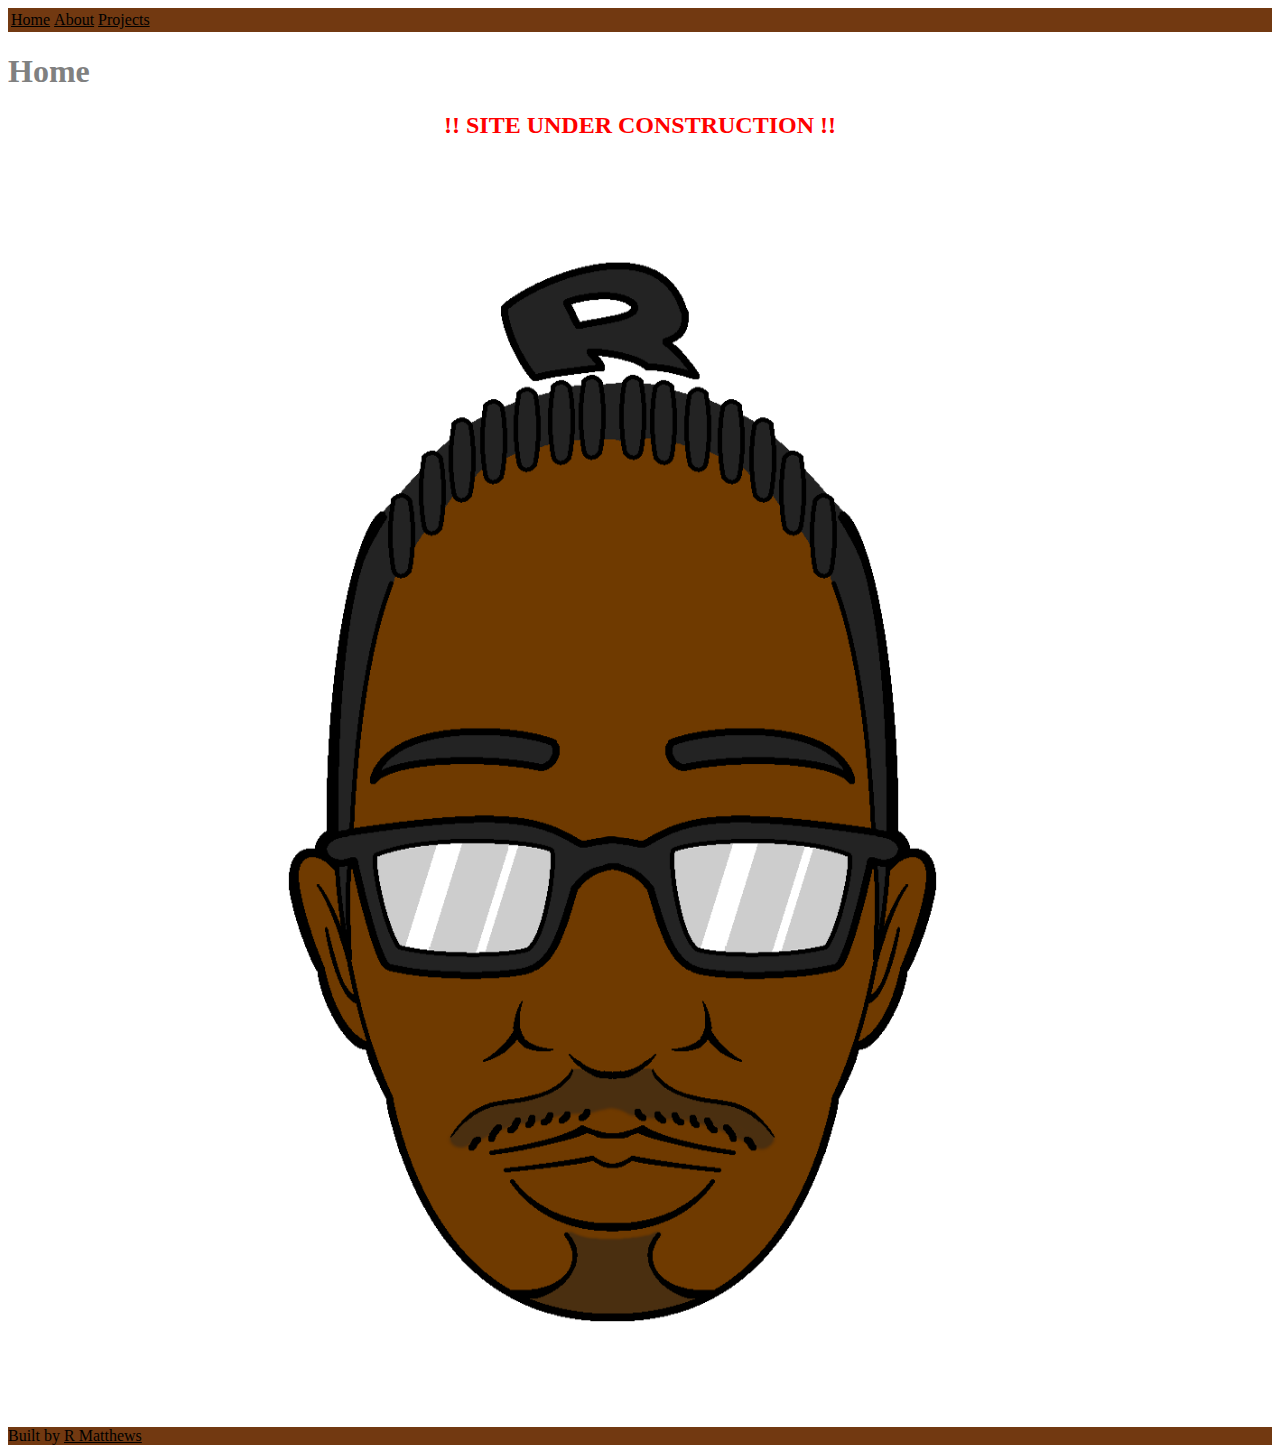
<file: index.html>
<!DOCTYPE html>
<html>
    <head>
        <title>R's 3D Portfolio</title>
        <link rel="stylesheet" href="style.css">
    </head>
    <body>
        <div class="navbar">
            <table>
                <tr>
                    <td><a href="index.html">Home</a></td>
                    <td><a href="about.html">About</a></td>
                    <td><a href="projects.html">Projects</a></td>
                </tr>
            </table>
        </div>
        <div class="siteheader">
            <h1>Home</h1>
        </div>
        <h2 id="construction">!! SITE UNDER CONSTRUCTION !!</h2>
        <div>
            <img src="r_logo.png" alt="a digitally drawn version of R Matthews" width="100%">
        </div>
    </body>
    <footer>
        Built by <a href="http://www.rrmatthews.com">R Matthews</a>
    </footer>
</html>
</file>
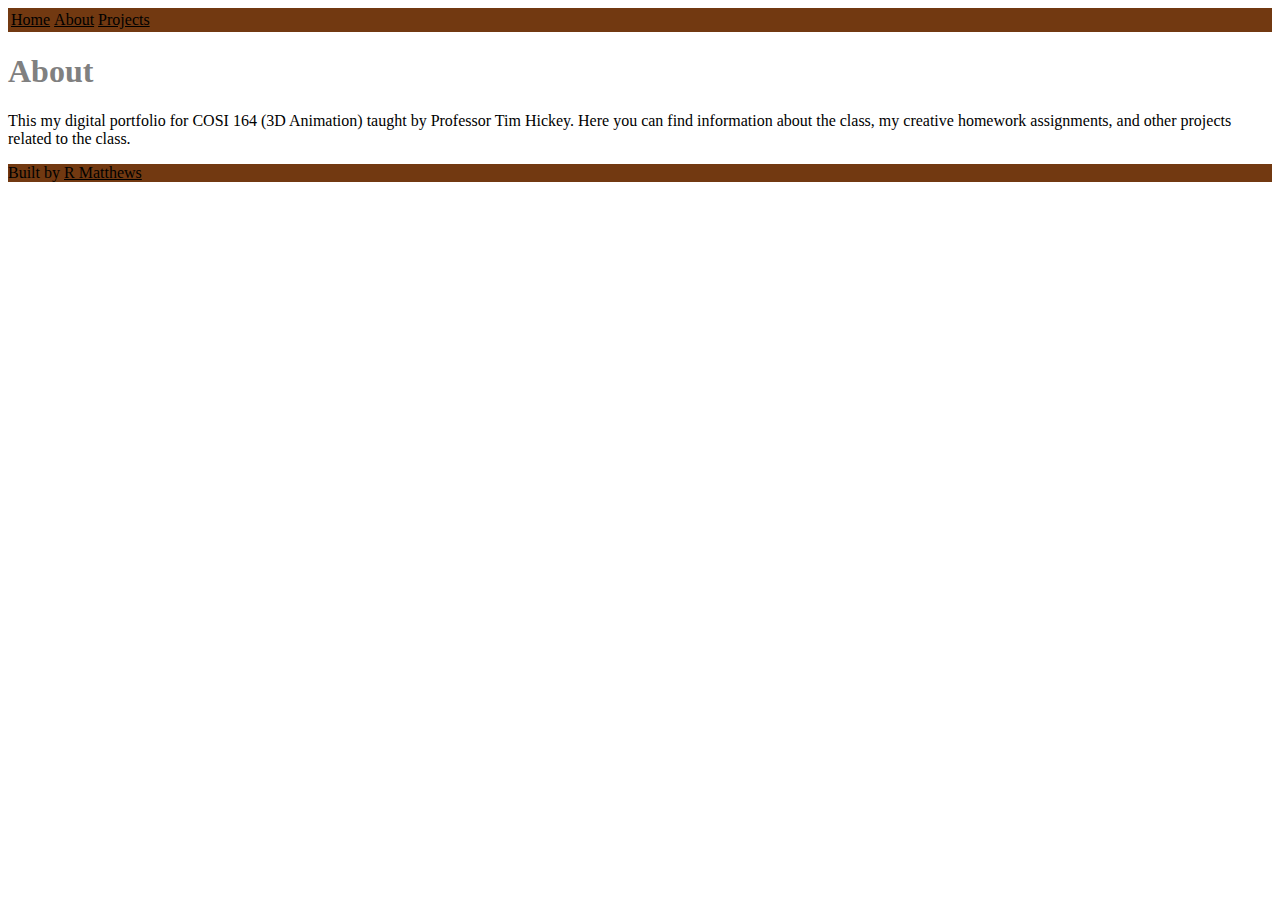
<file: about.html>
<!DOCTYPE html>
<html>
    <head>
        <title>R's 3D Portfolio</title>
        <link rel="stylesheet" href="style.css">
    </head>
    <body>
        <div class="navbar">
            <table>
                <tr>
                    <td><a href="index.html">Home</a></td>
                    <td><a href="about.html">About</a></td>
                    <td><a href="projects.html">Projects</a></td>
                </tr>
            </table>
        </div>
        <div class="siteheader">
            <h1>About</h1>
        </div>
        <div>
            <p>This my digital portfolio for COSI 164 (3D Animation) taught by Professor Tim Hickey. Here you can find information about the class, my creative homework assignments, and other projects related to the class.</p>
        </div>
    </body>
    <footer>
        Built by <a href="http://www.rrmatthews.com">R Matthews</a>
    </footer>
</html>
</file>
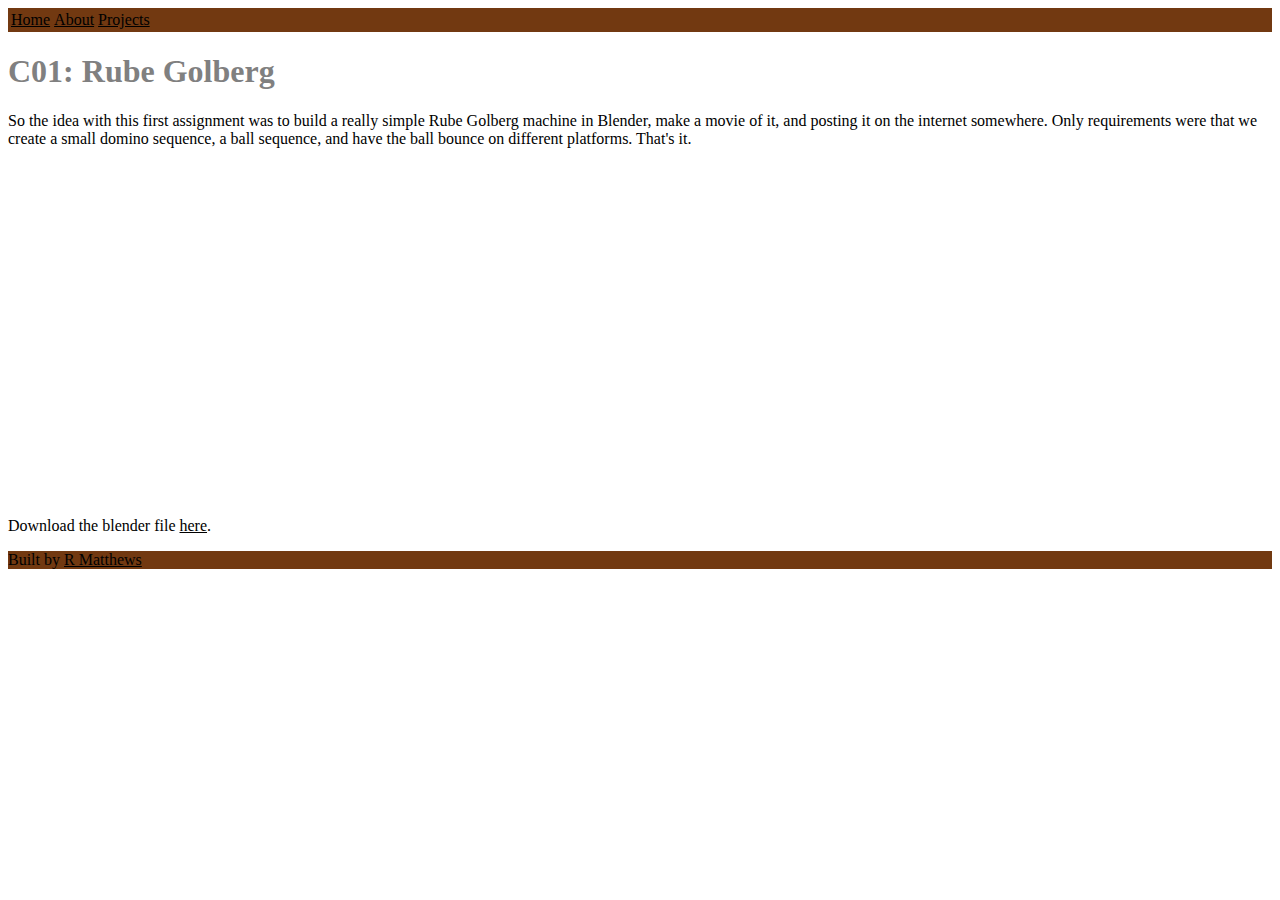
<file: c01.html>
<!DOCTYPE html>
<html>
    <head>
        <title>R's 3D Portfolio</title>
        <link rel="stylesheet" href="style.css">
    </head>
    <body>
        <div class="navbar">
            <table>
                <tr>
                    <td><a href="index.html">Home</a></td>
                    <td><a href="about.html">About</a></td>
                    <td><a href="projects.html">Projects</a></td>
                </tr>
            </table>
        </div>
        <div class="siteheader">
            <h1>C01: Rube Golberg</h1>
        </div>
        <div>
            <p>So the idea with this first assignment was to build a really simple Rube Golberg machine in Blender, make a movie of it, and posting it on the internet somewhere. Only requirements were that we create a small domino sequence, a ball sequence, and have the ball bounce on different platforms. That's it.</p>
            <br>
            <iframe width="560" height="315" src="https://www.youtube.com/embed/9p4fSEbiBgU" frameborder="0" allow="accelerometer; autoplay; encrypted-media; gyroscope; picture-in-picture" allowfullscreen></iframe>
            <br>
            <p>Download the blender file <a href="c01.blend">here</a>.</p>
        </div>
    </body>
    <footer>
        Built by <a href="http://www.rrmatthews.com">R Matthews</a>
    </footer>
</html>
</file>
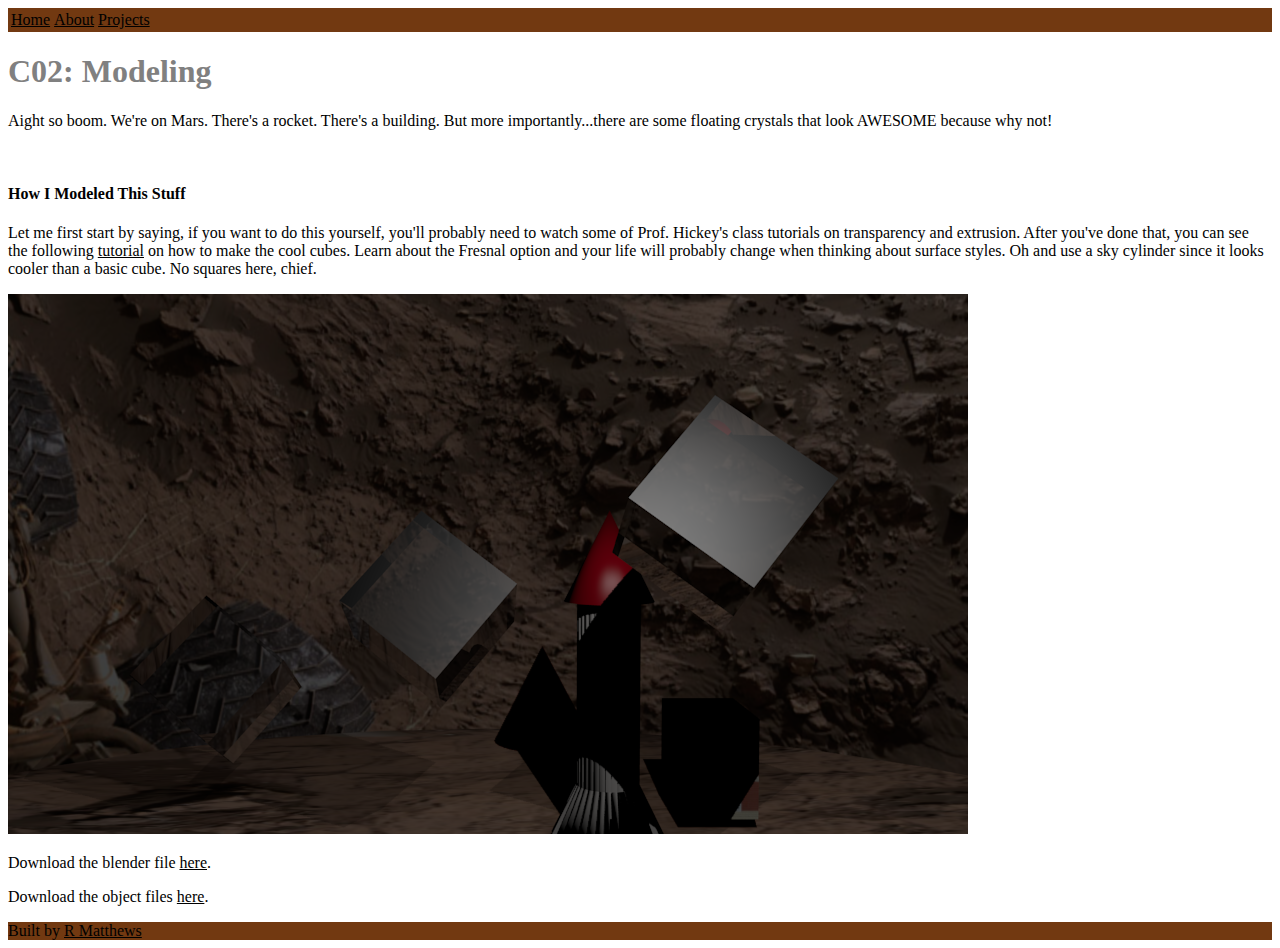
<file: c02.html>
<!DOCTYPE html>
<html>
    <head>
        <title>R's 3D Portfolio</title>
        <link rel="stylesheet" href="style.css">
    </head>
    <body>
        <div class="navbar">
            <table>
                <tr>
                    <td><a href="index.html">Home</a></td>
                    <td><a href="about.html">About</a></td>
                    <td><a href="projects.html">Projects</a></td>
                </tr>
            </table>
        </div>
        <div class="siteheader">
            <h1>C02: Modeling</h1>
        </div>
        <div>
            <p>Aight so boom. We're on Mars. There's a rocket. There's a building. But more importantly...there are some floating crystals that look AWESOME because why not!</p>
            <br>
            <h4>How I Modeled This Stuff</h4>
            <p>Let me first start by saying, if you want to do this yourself, you'll probably need to watch some of Prof. Hickey's class tutorials on transparency and extrusion. After you've done that, you can see the following <a href="https://en.wikibooks.org/wiki/Blender_3D:_Noob_to_Pro/Ray_Tracing">tutorial</a> on how to make the cool cubes. Learn about the Fresnal option and your life will probably change when thinking about surface styles. Oh and use a sky cylinder since it looks cooler than a basic cube. No squares here, chief.</p>
            <img src="c02_files/c02.png">
            <br>
            <p>Download the blender file <a href="c02_files/rocket.blend">here</a>.
            <br>
            <p>Download the object files <a href="c02_files/c02files.zip">here</a>.
            </p>
        </div>
    </body>
    <footer>
        Built by <a href="http://www.rrmatthews.com">R Matthews</a>
    </footer>
</html>
</file>
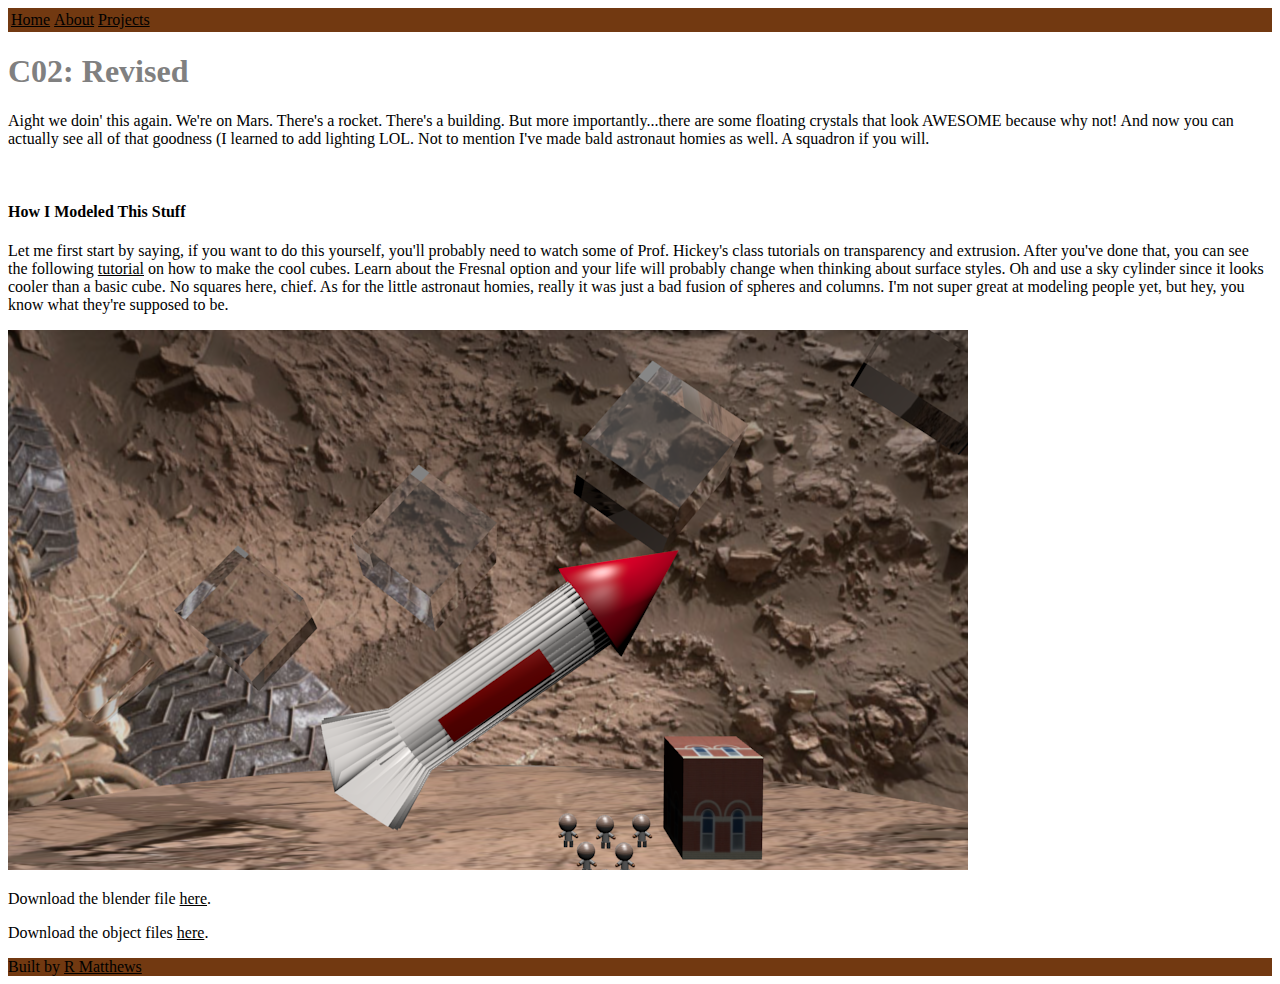
<file: c02r.html>
<!DOCTYPE html>
<html>
    <head>
        <title>R's 3D Portfolio</title>
        <link rel="stylesheet" href="style.css">
    </head>
    <body>
        <div class="navbar">
            <table>
                <tr>
                    <td><a href="index.html">Home</a></td>
                    <td><a href="about.html">About</a></td>
                    <td><a href="projects.html">Projects</a></td>
                </tr>
            </table>
        </div>
        <div class="siteheader">
            <h1>C02: Revised</h1>
        </div>
        <div>
            <p>Aight we doin' this again. We're on Mars. There's a rocket. There's a building. But more importantly...there are some floating crystals that look AWESOME because why not! And now you can actually see all of that goodness (I learned to add lighting LOL. Not to mention I've made bald astronaut homies as well. A squadron if you will.</p>
            <br>
            <h4>How I Modeled This Stuff</h4>
            <p>Let me first start by saying, if you want to do this yourself, you'll probably need to watch some of Prof. Hickey's class tutorials on transparency and extrusion. After you've done that, you can see the following <a href="https://en.wikibooks.org/wiki/Blender_3D:_Noob_to_Pro/Ray_Tracing">tutorial</a> on how to make the cool cubes. Learn about the Fresnal option and your life will probably change when thinking about surface styles. Oh and use a sky cylinder since it looks cooler than a basic cube. No squares here, chief. As for the little astronaut homies, really it was just a bad fusion of spheres and columns. I'm not super great at modeling people yet, but hey, you know what they're supposed to be.</p>
            <img src="c02_files/c02r.png">
            <br>
            <p>Download the blender file <a href="c02_files/c02r.blend">here</a>.
            <br>
            <p>Download the object files <a href="c02_files/c02files.zip">here</a>.
            </p>
        </div>
    </body>
    <footer>
        Built by <a href="http://www.rrmatthews.com">R Matthews</a>
    </footer>
</html>
</file>
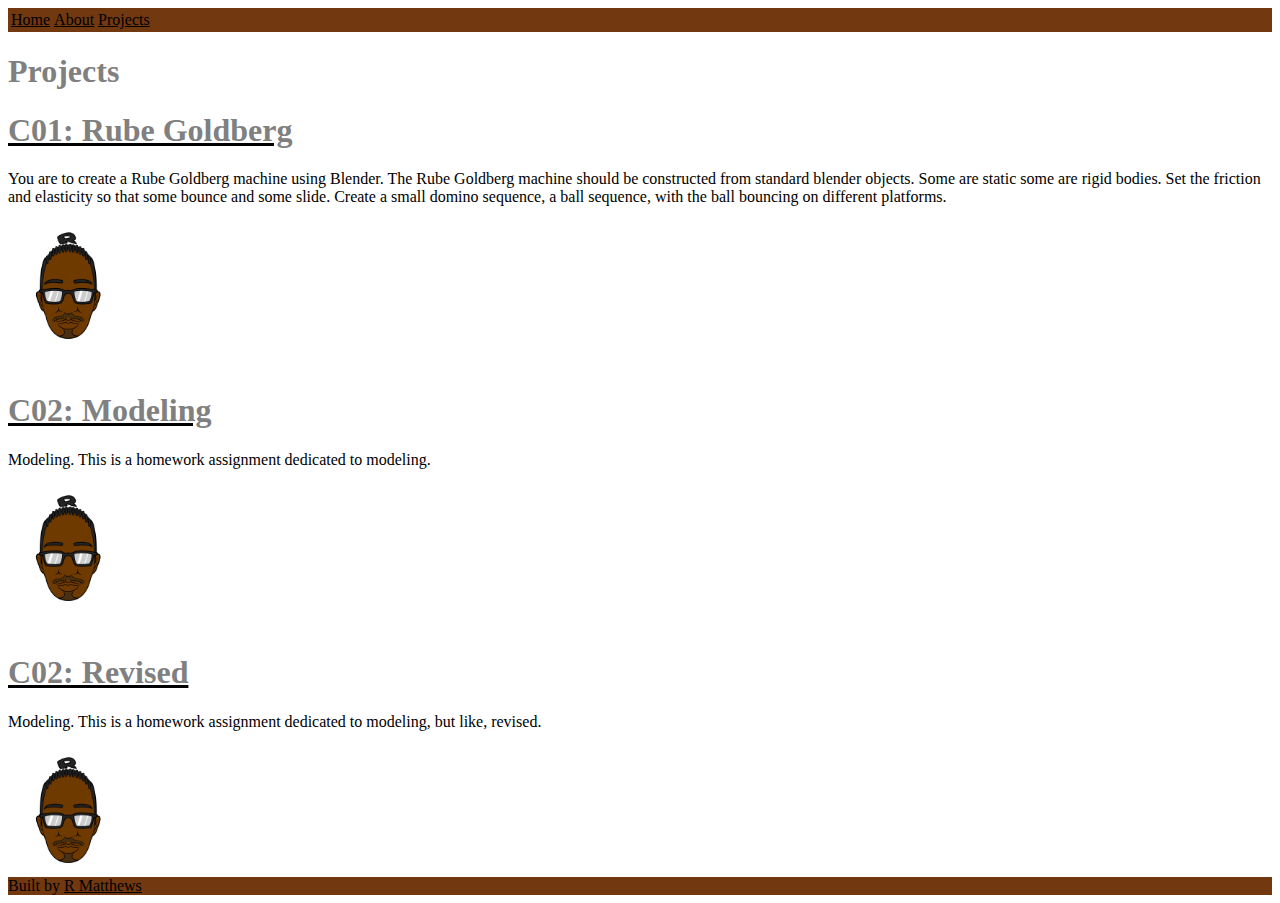
<file: projects.html>
<!DOCTYPE html>
<html>
    <head>
        <title>R's 3D Portfolio</title>
        <link rel="stylesheet" href="style.css">
    </head>
    <body>
        <div class="navbar">
            <table>
                <tr>
                    <td><a href="index.html">Home</a></td>
                    <td><a href="about.html">About</a></td>
                    <td><a href="projects.html">Projects</a></td>
                </tr>
            </table>
        </div>
        <div class="siteheader">
            <h1>Projects</h1>
        </div>
        <section>
            <a href="c01.html"><h1>C01: Rube Goldberg</h1></a>
            <p>You are to create a Rube Goldberg machine using Blender. The Rube Goldberg machine should be constructed from standard blender objects. Some are static some are rigid bodies. Set the friction and elasticity so that some bounce and some slide. Create a small domino sequence, a ball sequence, with the ball bouncing on different platforms.</p><img src="r_logo.png" alt="placeholder text" width="10%">
        </section>
        <br>
        <section>
            <a href="c02.html"><h1>C02: Modeling</h1></a>
            <p>Modeling. This is a homework assignment dedicated to modeling.</p><img src="r_logo.png" alt="placeholder text" width="10%">
        </section>
        <br>
        <section>
            <a href="c02r.html"><h1>C02: Revised</h1></a>
            <p>Modeling. This is a homework assignment dedicated to modeling, but like, revised.</p><img src="r_logo.png" alt="placeholder text" width="10%">
        </section>
    </body>
    <footer>
        Built by <a href="http://www.rrmatthews.com">R Matthews</a>
    </footer>
</html>
</file>
<file: style.css>
body {
    background: white;
}

.navbar {
    background: #723911;
}

a {
    color: black;
}

h1, h2, h3 {
    color: grey;
}

#construction {
    color: red;
    text-align: center;
}

footer {
    background: #723911;
}
</file>
